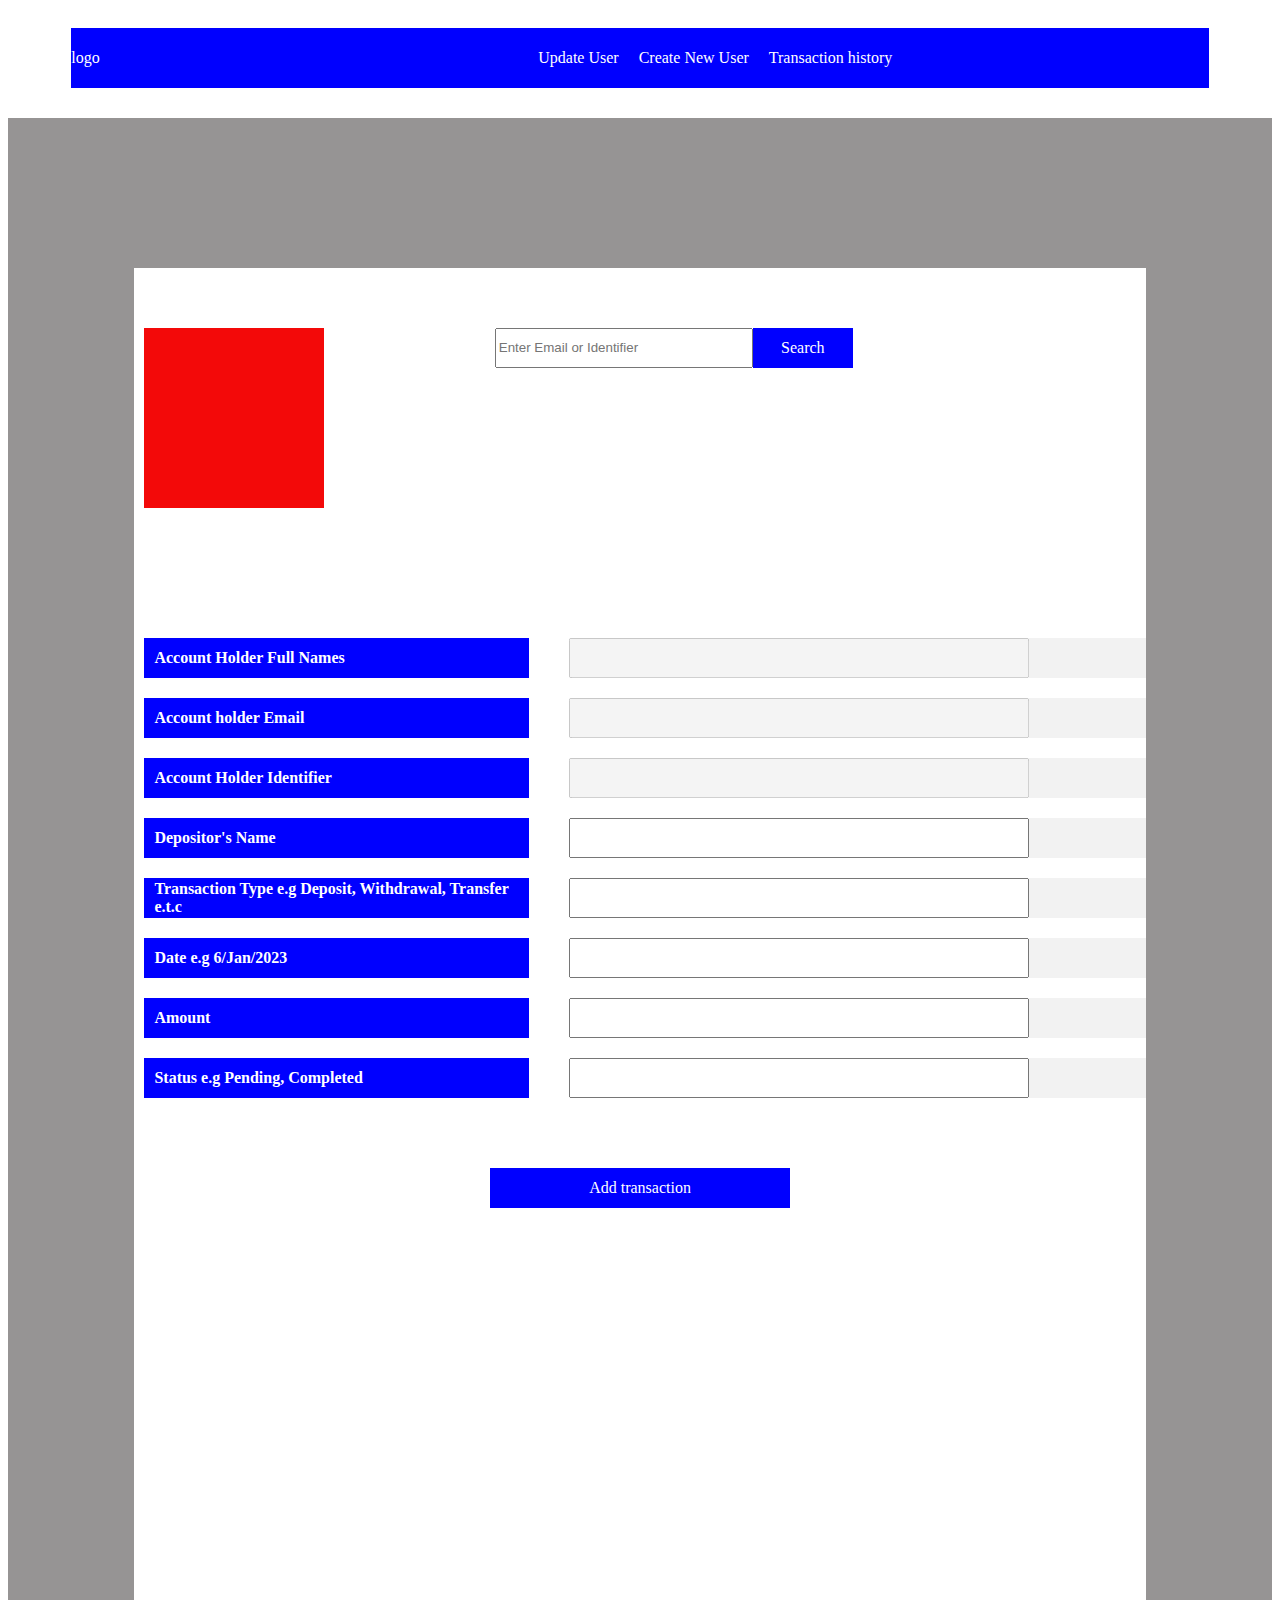
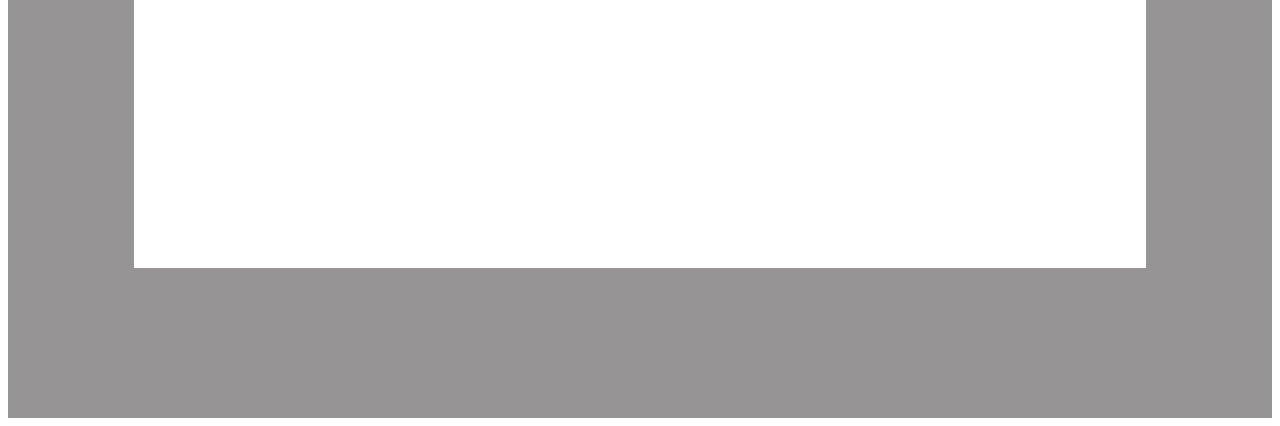
<file: admin_control/transaction.html>
<!DOCTYPE html>
<html>

<head>
<link rel="stylesheet" href="index.css">
<meta name="viewport" content="width=device-width" initial-scale="1">

</head>

<body>

    <div class="head_section">

        <div class="head_bound">

			<div class="logo_bound">
				<div class="logo_g">logo</div>
                <div class="menu_bar" onclick="menu()">Menu</div>
			</div>
			
			<div class="menu_list">

				<div class="update_user" onclick="new_user()">Update User</div>
				<div class="create_new" onclick="new_user()"> Create New User</div>
				<div class="transaction_history" onclick="transaction()">Transaction history</div>

			</div>
			
			<script src='links.js'></script>
        </div>

    </div>

    <div class="dashboard_section">

        <div class="dashboard_bound">


            <div class="bound_cage1"> 

                <div class="passport_section">

					<div class="passport_main">

					</div>

					<div class="passport_new">

						

						
					</div>
					

                </div>

                <div class="search_section">

					<div class="input_search">
						<input type='text' class='search_f' placeholder="Enter Email or Identifier"> 
					</div>

					<div class="search_btn" onclick="search()">Search</div>
                    
                </div>


            </div>





			<div class="bound_cage"> 
			
				<div class='bound_left'>
					<div class='b_l_text'>
						
					Account Holder Full Names
					
					</div>
				
				</div>
				
				
				<div class='bound_right'>
					
					<div class='b_right_input'>
						
					<input type='text' id='full_names' disabled class='fetched_input'>
					
					</div>
					
					<div class='b_right_btn'>
						
					
					
					</div>
				
				</div>
                
            </div>



			<div class="bound_cage"> 
			
				<div class='bound_left'>
					<div class='b_l_text'>
						
						Account holder Email
					
					</div>
				
				</div>
				
				
				<div class='bound_right'>
					
					<div class='b_right_input'>
						
					<input type='text' id='email' disabled class='fetched_input'>
					
					</div>
					
					<div class='b_right_btn'>
						
					
					
					</div>
				
				</div>
                
            </div>



			<div class="bound_cage"> 
			
				<div class='bound_left'>
					<div class='b_l_text'>
						
						Account Holder Identifier
					
					</div>
				
				</div>
				
				
				<div class='bound_right'>
					
					<div class='b_right_input'>
						
					<input type='text' id='identifier' disabled class='fetched_input'>
					
					</div>
					
					<div class='b_right_btn'>
						
					
					
					</div>
				
				</div>
                
            </div>


			
			
            <div class="bound_cage"> 
			
				<div class='bound_left'>
					<div class='b_l_text'>
						
					Depositor's Name
					
					</div>
				
				</div>
				
				
				<div class='bound_right'>
					
					<div class='b_right_input'>
						
					<input type='text' id='depositor_names' class='fetched_input'>
					
					</div>
					
					<div class='b_right_btn'>
						
					
					
					</div>
				
				</div>
                
            </div>







            <div class="bound_cage"> 
			
				<div class='bound_left'>
					<div class='b_l_text'>
						
						Transaction Type e.g Deposit, Withdrawal, Transfer e.t.c
					
					</div>
				
				</div>
				
				
				<div class='bound_right'>
					
					<div class='b_right_input'>
						
					<input type='text' id='transaction_type' class='fetched_input'>
					
					</div>
					
					<div class='b_right_btn'>
						
					
					
					</div>
				
				</div>
                
            </div>









            <div class="bound_cage"> 
			
				<div class='bound_left'>
					<div class='b_l_text'>
						
						Date e.g 6/Jan/2023
					
					</div>
				
				</div>
				
				
				<div class='bound_right'>
					
					<div class='b_right_input'>
						
					<input type='text' id='date' class='fetched_input'>
					
					</div>
					
					<div class='b_right_btn'>
						
					
					
					</div>
				
				</div>
                
            </div>








            <div class="bound_cage"> 
			
				<div class='bound_left'>
					<div class='b_l_text'>
						
						Amount 
					
					</div>
				
				</div>
				
				
				<div class='bound_right'>
					
					<div class='b_right_input'>
						
					<input type='text' id='amount' class='fetched_input'>
					
					</div>
					
					<div class='b_right_btn'>
						
					
					
					</div>
				
				</div>
                
            </div>








            <div class="bound_cage"> 
			
				<div class='bound_left'>
					<div class='b_l_text'>
						
						Status e.g Pending, Completed
					
					</div>
				
				</div>
				
				
				<div class='bound_right'>
					
					<div class='b_right_input'>
						
					<input type='text' id='status' class='fetched_input'>
					
					</div>
					
					<div class='b_right_btn'>
						
					
					
					</div>
				
				</div>
                
            </div>






            <div class="bound_cage_btn"> 

                <div class="create_btn" onclick="transaction_add()">Add transaction</div>

             </div>   





             
            <div class="report"> 

                <!-- <div class="report_info">Transaction has been sucessfully created</div> -->

             </div>  












        </div>

    </div>

    <script src='transaction.js'></script>



</body>

</html>
</file>
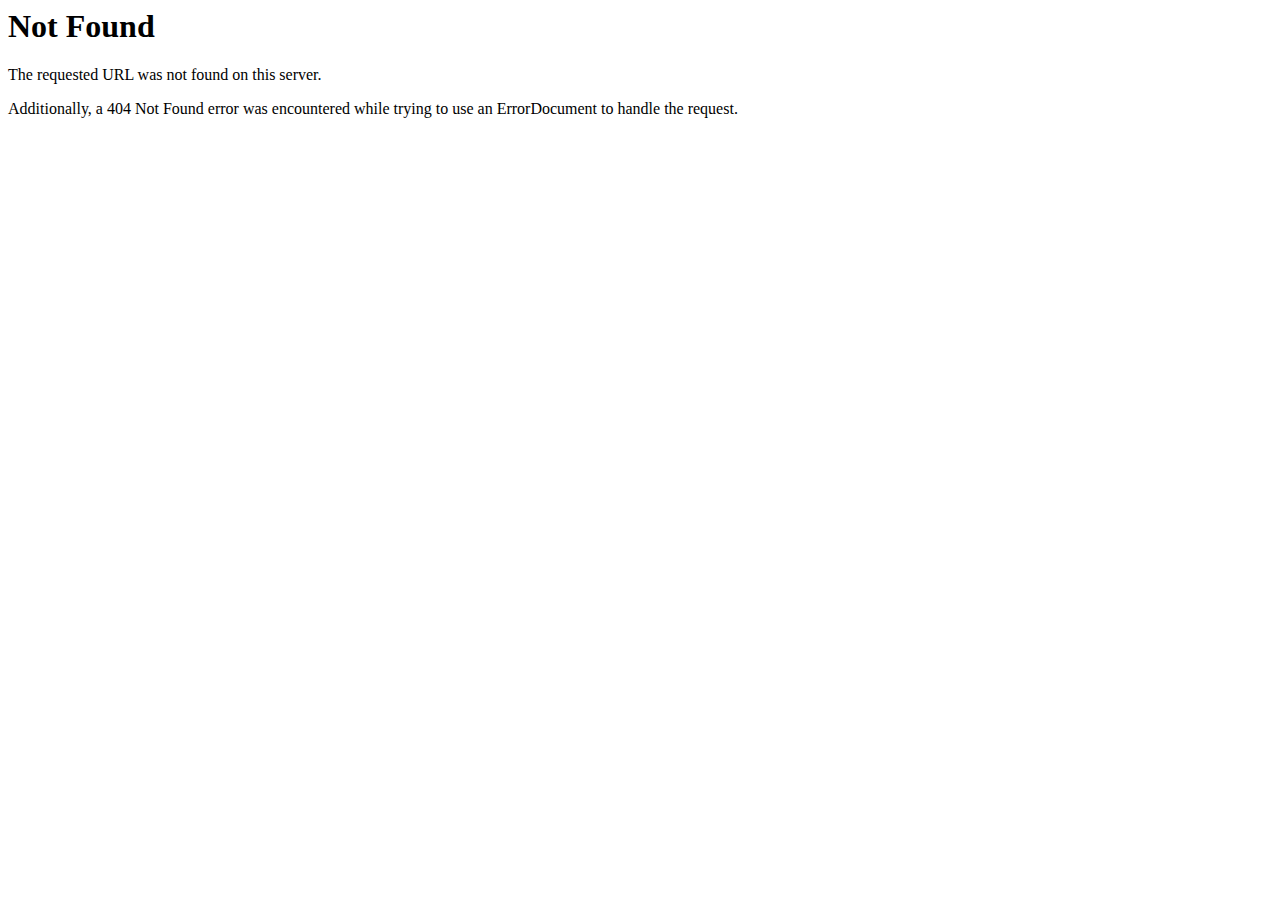
<file: fonts/fa-brands-400.html>
<!DOCTYPE HTML PUBLIC "-//IETF//DTD HTML 2.0//EN">
<html><head>
<title>404 Not Found</title>
</head><body>
<h1>Not Found</h1>
<p>The requested URL was not found on this server.</p>
<p>Additionally, a 404 Not Found
error was encountered while trying to use an ErrorDocument to handle the request.</p>
</body></html>
</file>
<file: admin_control/index.css>
.dashboard_section{
    width:100%;
    background-color:rgb(150, 148, 148);
    height:1900px;
    display: flex;
    justify-content: center;
    align-items: center;
}


.dashboard_bound{
    width:80%;
    height:1600px;
    background-color:white;
}

.instructions{
	width:80%;
	font-size:18px;
	line-height: 35px;
	
}


.head_section{
    width:100%;
    height:100px;
    /* background-color: red; */
    display:flex;
    justify-content: center;
    align-items: center;
    margin-bottom: 10px;
}

.head_bound{
    width:90%;
    background-color:blue;
    height:60px;
	display:flex;
	column-gap:20px;
	color:white;

}


.logo_bound{
	width: 40%;
	display:flex;
	align-items: center;
}

.menu_list{
	width:60%;
	display:flex;
	column-gap:20px;
	display:flex;
	align-items: center;

}

.passport_main{
	width:180px;
	height:180px;
	background-color: rgb(243, 9, 9);
	margin-bottom:10px;
}


.passport_main img{
	width:180px;
	height:180px;
}









.bound_cage1{
    width:100%;
    height:250px;
    /* background:red; */
    margin-top:60px;
    margin-bottom:60px;
	display:flex;
}

.passport_section{
	width:35%;
	height:230px;
	/* background:green; */
	padding-left: 10px;
	
}

.search_section{
	width:65%;
	height:230px;
	/* background: purple; */
	display:flex;
}

.search_f{
	width:250px;
	height:33.8px;
}

.search_btn{
	width:100px;
	height:40px;
	background-color:blue;
	color:white;
	display:flex;
	align-items: center;
	justify-content: center;
	cursor: pointer;
	
}

.search_btn:hover{
	background-color:rgb(32, 32, 241);
}


.bound_cage{
    width:100%;
    height:45px;
    /* background:red; */
    margin-top:15px;
	display:flex;
	column-gap:40px;

}



.bound_left{
	width:40%;
	height:40px;
	background-color:blue;
	display:flex;
	aliGn-items:center;
	margin-left:10px;
}

.b_l_text{
	color:white;
	margin-left:10px;
	font-weight: bold;
}

.bound_right{
	width:60%;
	height:40px;
	background-color: #F2F2F2;
	display:flex;
	
	
}

.b_right_input{
	width:80%;
	
}

.b_right_btn{
	width:20%;
}

.fetched_input{
	width:98%;
	height:34.3px;
	outline:none;
	
}


.update_btn{
	width:100px;
	background-color:blue;
	height: 40px;
	color:white;
	display:flex;
	justify-content: center;
	align-items:center;
	letter-spacing: 0.5px;
	cursor:pointer;
}

.update_btn:hover{
	background-color:rgb(32, 32, 241);
}


.account_officer_details_text{
	font-size:25px;
	margin-top:10px;
	margin-left:10px;
}



.bound_cage_btn{
	width:100%;
	height: 50px;
	/* background:red; */
	margin-top:60px;
	display:flex;
	justify-content: center;
	align-items: center;
}


.create_btn{
width:300px;
height:40px;
background:blue;
color:white;
display: flex;
align-items: center;
justify-content: center;
cursor:pointer;
outline:none;
border:none;

}

.create_btn:hover{
	background:rgb(50, 50, 232);
}



.report{
	width:100%;
	height: 50px;
	/* background:red; */
	margin-top:20px;
	display:flex;
	justify-content: center;
	align-items: center;
	color:green;
	font-weight:bold;
}

.menu_bar{
	display: none;
}




@media screen and (max-width:1000px){

	.dashboard_bound,.head_bound{
		width:95%;

	}

	.bound_cage{
		width:90%;
	}



	
	.fetched_input{
		width:100%;
		margin-left:10px;
	}

}



@media screen and (max-width:710px){

	
.menu_bar{
	display: flex;
}

	.dashboard_section{
		height: 2500px;
	}

	.dashboard_bound{
		height: 2450px;
	}

.head_bound{
	height: 50px;
	background-color: green;
	align-items: flex-start;
	margin-top: 10px;
	flex-direction: column;
	background-color: rgb(86, 217, 86, 0);
}

.head_section{
	height: 50px;
	align-items: flex-start;
	background-color: blue;

	
}



.update_user,.create_new,.transaction_history{
	cursor:pointer;
	position: relative;
	width: 90%;
}







.logo_g{
	width:85%;
}

.update_user::before{
	content:"";
	width:100%;
	height:0.5px;
	background-color: white;
	position:absolute;
	bottom:0;
	top:21px;

}



.create_new::before{
	content:"";
	width:100%;
	height:0.5px;
	background-color: white;
	position:absolute;
	bottom:0;
	top:21px;

}



.transaction_history::before{
	content:"";
	width:100%;
	height:0.5px;
	background-color: white;
	position:absolute;
	bottom:0;
	top:21px;

}

.menu_bar{
	width:15%;
	background:yellow;
	display:flex;
	justify-content: flex-end;
}


.logo_bound{
	/* background:rgb(66, 11, 206); */
	height:50px;
	width:100%;
	margin-bottom: 15px;
	margin-top:5px;
}


.menu_list{
	flex-direction: column;
	
	justify-content: flex-start;
	align-items: flex-start;
	height:10px;
	margin-top:10px;
	row-gap:10px;
	opacity: 0;
	/* background-color: red; */
	width:100%;
}


.bound_cage1{
 flex-direction: column-reverse;
 /* background:green; */
 height:480px;
}


.bound_cage{
	flex-direction: column;
	height:90px;
	/* background:grey; */
	row-gap: 10px;
	width:95%;
	
}

.passport_section{
	width: 100%;
	/* background:purple; */
}

.search_section{
	width:90%;
	/* background:red; */
	padding-left:20px

	
}

.bound_left,.bound_right{
	width:90%;
}

}









@media screen and (max-width:450px){
	.search_f{
		width:97%;

	}

	.search_btn{
		width:60px;
		font-size:12px;
	}


	.b_right_input{
		width:100%;
	}

	.instructions{
		line-height: 30px;
	}

	.instructions{
		line-height: 25px;
		font-size:14px;
	}

}
</file>
